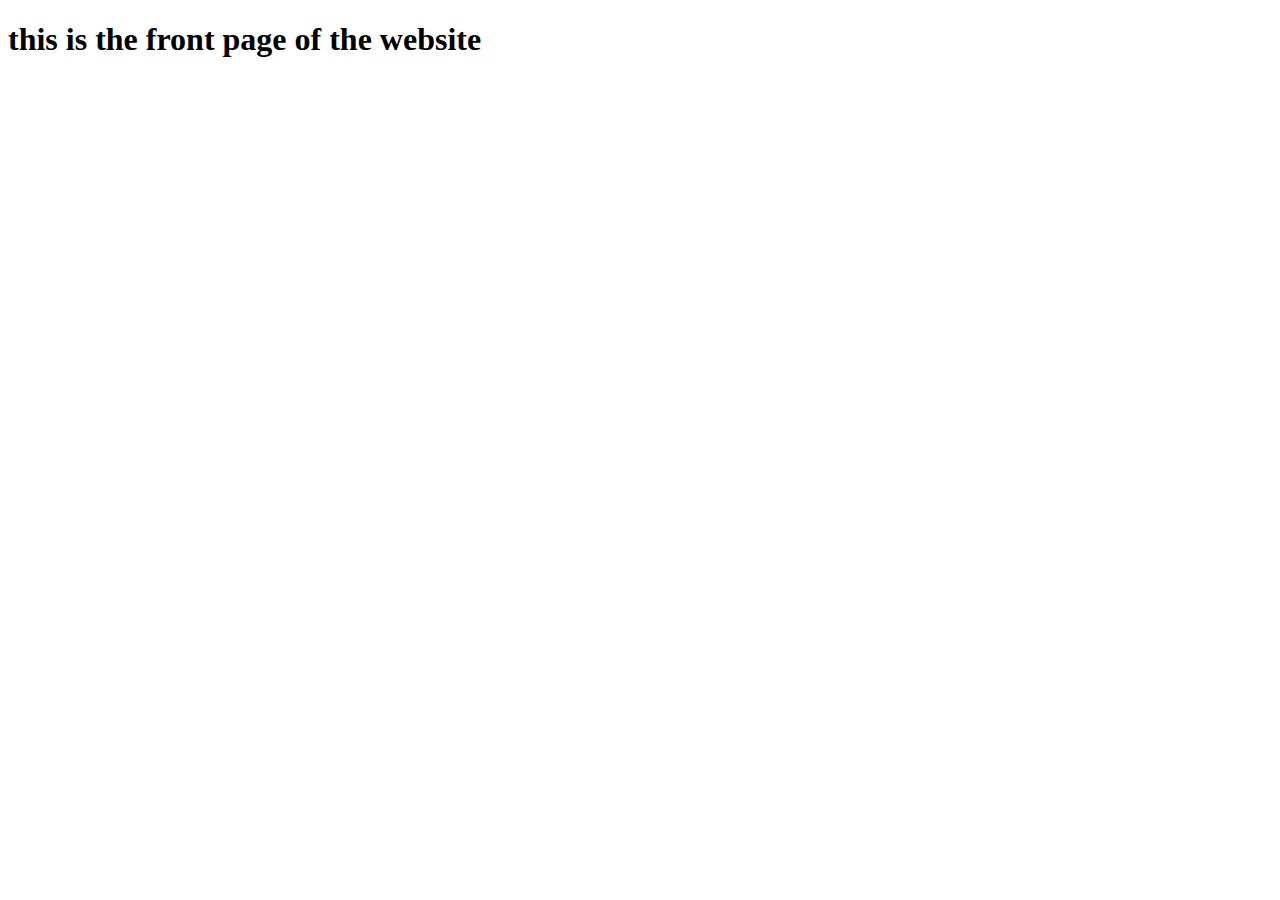
<file: index.html>
<!DOCTYPE html>
<html lang="en">
<head>
    <meta charset="UTF-8">
    <meta name="viewport" content="width=device-width, initial-scale=1.0">
    <title>Document</title>
</head>
<body>

  <h1> this is the front page of the website</h1>
    
</body>
</html>
</file>
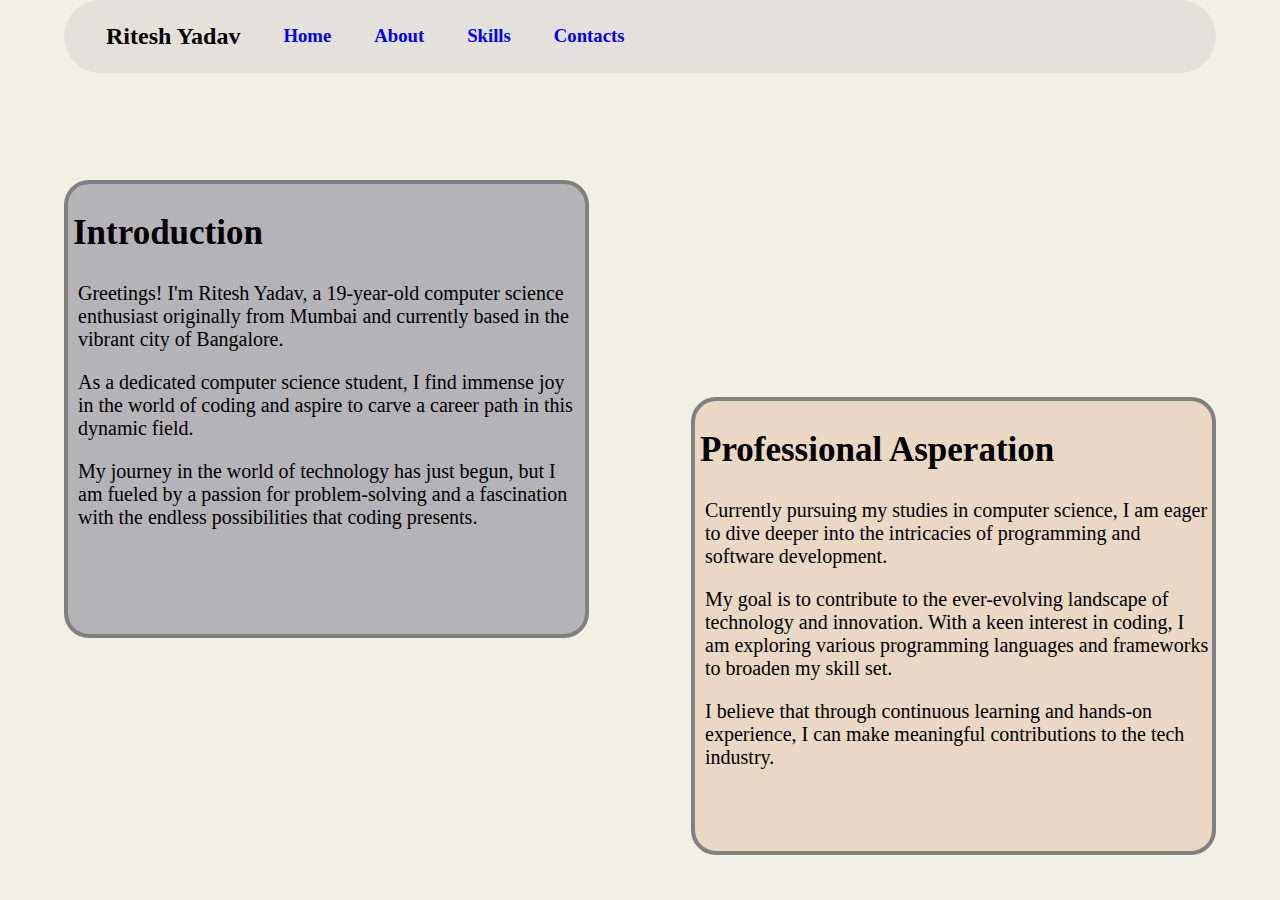
<file: javascript 1/about.html>
<!DOCTYPE html>
<html lang="en">
<head>
    <meta charset="UTF-8">
    <meta name="viewport" content="width=device-width, initial-scale=1.0">
    <link rel="stylesheet" href="about.css">
    <title>Document</title>
</head>
<body>

    <header>
        <table id="table">
            <tr>
                <td class="header"><h2>Ritesh Yadav</h2></td>
                <td class="header" ><a href="index.html" style="text-decoration: none;"><h3>Home</h3></a></td>
                <td class="header"><a href="about.html" style="text-decoration: none;"><h3>About</h3></a></td>
                <td class="header"><a href="skills.html" style="text-decoration: none;"><h3>Skills</h3></a></td>
                <td class="header"><a href="contacts.html" style="text-decoration: none;"><h3>Contacts</h3></a></td>
            </tr>
        </table>

    </header>

    <main>
        <section id="about">
            <div id="about-page" style="display: inline;">
                <!---this the introduction div-->
                <div id="intro">
                    <div>
                        <h2 style="text-align: left; font-size: 35px;"> Introduction</h2>
                    </div>   
                    <div>
                        <p class="para" style="font-weight: 300;">Greetings! I'm Ritesh Yadav, a 19-year-old computer science enthusiast originally from Mumbai and currently based in the vibrant city of Bangalore.</p>
                        <p class="para" style="font-weight: 200;">As a dedicated computer science student, I find immense joy in the world of coding and aspire to carve a career path in this dynamic field.</p>
                        <p class="para" style="font-weight: 100;"> My journey in the world of technology has just begun,
                            but I am fueled by a passion for problem-solving and a fascination with the endless possibilities that coding presents.
                        </p>
                    </div>
                </div>
    
                <!--- this is the second box about the asperation -->
                 <div id="work-box">
                    <div>
                        <h2 style="text-align: left; font-size: 35px;"> Professional Asperation</h2>
                    </div>
                    <div id="">
                        <p class="para">Currently pursuing my studies in computer science, I am eager to dive deeper into the intricacies of programming and software development. </p>
    
                        <p class="para"> My goal is to contribute to the ever-evolving landscape of technology and innovation. With a keen interest in coding, I am exploring various programming languages and frameworks to broaden my skill set. </p>
    
                        <p class="para"> I believe that through continuous learning and hands-on experience, I can make meaningful contributions to the tech industry. </p>
                    </div>
                 </div>
            </div>
        </section>

    </main>
    
</body>
</html>
</file>
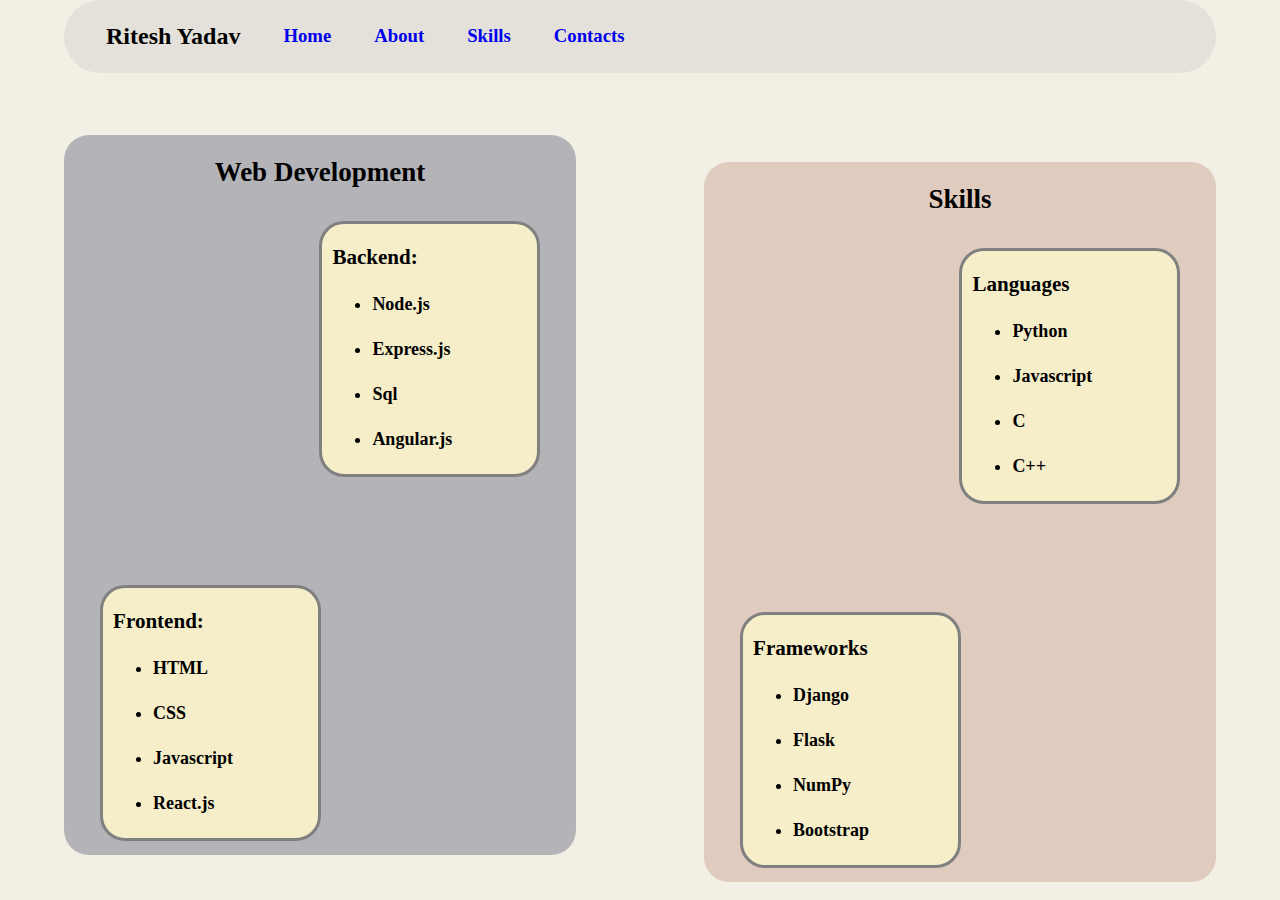
<file: javascript 1/skills.html>
<!DOCTYPE html>
<html lang="en">
<head>
    <meta charset="UTF-8">
    <meta name="viewport" content="width=device-width, initial-scale=1.0">
    <link rel="stylesheet" href="skill.css">
    <title>Document</title>
</head>
<body>

    <header>
        <table id="table">
            <tr>
                <td class="header"><h2>Ritesh Yadav</h2></td>
                <td class="header" ><a href="index.html" style="text-decoration: none;"><h3>Home</h3></a></td>
                <td class="header"><a href="about.html" style="text-decoration: none;"><h3>About</h3></a></td>
                <td class="header"><a href="skills.html" style="text-decoration: none;"><h3>Skills</h3></a></td>
                <td class="header"><a href="contacts.html" style="text-decoration: none;"><h3>Contacts</h3></a></td>
            </tr>
        </table>

    </header>
    
    <main>
        <section id="skill">
            <div id="css"> 
            <!--- this is the web section-->
                <div id="web" >
                    <div id="division">
                        <h2 style="text-align: center;">Web Development</h2>
                        <div>
                            <div id="frontend">
                                <h3>Frontend: </h3>
                                <div>
                                    <ul>
                                        <li><h4>HTML</h4></li>
                                        <li><h4>CSS</h4></li>
                                        <li><h4>Javascript</h4></li>
                                        <li><h4>React.js</h4></li>
                                    </ul>
                                </div>
                            </div>
                            <div id="backend">
                                <h3>Backend: </h3>
                                <div>
                                    <ul>
                                        <li><h4>Node.js</h4></li>
                                        <li><h4>Express.js</h4></li>
                                        <li><h4>Sql</h4></li>
                                        <li><h4>Angular.js</h4></li>
                                    </ul>
                                </div>
                            </div>
                        </div>
                    </div>
                </div>
                <!-- this is the skill section-->

                <div id="skills">
                    <div>
                        <h2>Skills</h2>
                    </div>
                    <div>
                        <div id="languages">
                                <div>
                                    <h3>Languages</h3>
                                </div>
                                <div>
                                    <ul>
                                        <li><h4>Python</h4></li>
                                        <li><h4>Javascript</h4></li>
                                        <li><h4>C</h4></li>
                                        <li><h4>C++</h4></li>
                                    </ul>
                                </div>
                        </div>

                        <div id="frameworks">
                                <div>
                                    <h3>Frameworks</h3>
                                </div>
                                <ul>
                                    <li><h4>Django</h4></li>
                                    <li><h4>Flask</h4></li>
                                    <li><h4>NumPy</h4></li>
                                    <li><h4>Bootstrap</h4></li>
                                </ul>
                        </div>
                    </div>
                </div>
            </div>
        </section>
    </main>
</body>
</html>
</file>
<file: javascript 1/about.css>
body
{
   margin: 0 0 0 0;
   background-color: #F2EFE5;
}





header
{
   width: 100%;
   display: block;
}

#table
{
    position: relative;
    left: 5%;
    right: 5%;
    background-color:#E3E1D9;
    border-radius: 50px;
    width: 90%;
    display: block;
}

.header 
{
   padding-left: 40px;
}

#web
{
    background-color:rgb(213, 222, 40);
    width: 30%;
    border-style: inherit;
    border-radius: 25px;
    border-color: grey grey;
    position: absolute;
    left: 20%;
    top: 5%;
}

#frontend
{
    background-color: antiquewhite;
    display: inline-block;
    margin-left: 5%;
    margin-bottom: 1%;
    width: 40%;
    padding-left: 2%;
    border-style:initial;
    border-radius: 25px;

}

#backend
{
    background-color: blanchedalmond;
    display: inline-block;
    margin-left: 5%;
    margin-right: 2%;
    margin-bottom: 1%;
    width: 40%;
    padding-left: 2%;
    border-style:initial;
    border-radius: 25px;
}

#intro
{
   width: 40%;
   height: 50%;
   padding-left: 5px;
   display: inline-block;
   position: absolute;
   left: 5%;
   top: 20%;
   border-style: solid;
   border-color: grey;
   border-width: 4px;
   border-radius: 25px;
   background-color: #B4B4B8;
}



.para
{
   font-size: 20px;
   text-align: left;
   padding-left: 5px;
}


#work-box
{
   width: 40%;
   height: 50%;
   padding: 0 0 0 5px;
   display: inline-block;
   position: absolute;
   right: 5%;
   bottom: 5%;
   border-style: solid;
   border-color: grey;
   border-width: 4px;
   border-radius: 25px;
   background-color: #E8D8C4;
}
</file>
<file: javascript 1/skill.css>
body
{
   margin: 0 0 0 0;
   background-color: #F2EFE5;
}


/* this is for the skill section */

header
{
   width: 100%;
   display: block;
}

#table
{
    position: relative;
    left: 5%;
    right: 5%;
    background-color:#E3E1D9;
    border-radius: 50px;
    width: 90%;
    display: block;
}

.header 
{
   padding-left: 40px;
}


#web {
    display: inline-block;
    text-align: center;
    background-color: #B4B4B8;
    width: 40%;
    height: 80%;
    font-size:large;
    position: absolute;
    top: 15%;
    left: 5%;
    border-style: inherit;
    border-radius: 25px;

}

#frontend
{
   display: inline-block;
   background-color: #F5EEC8;
   text-align: left;
   width: 40%;
   padding-left: 2%;
   border-style: solid;
   border-color: grey;
   border-radius: 25px;
   position: absolute;
   left: 7%;
   bottom: 2%;
}


#backend
{
   display: inline-block;
   background-color: #F5EEC8;
   width: 40%;
   font-size: large;
   padding-left: 2%;
   text-align: left;
   border-style: solid;
   border-color: grey;
   border-radius: 25px;
   position: absolute;
   right: 7%;
   top: 12%;
}


#skills
{
    display: inline-block;
    background-color: #E0CCBE;
    text-align: center;
    width: 40%;
    height: 80%;
    font-size:large;
    position: absolute;
    bottom: 2%;
    right: 5%;
    border-style: inherit;
    border-radius: 25px;
}

#languages
{
    display: inline-block;
    background-color: #F5EEC8;
    width: 40%;
    font-size: large;
    padding-left: 2%;
    text-align: left;
    border-style: solid;
    border-color: grey;
    border-radius: 25px;
    position: absolute;
    right: 7%;
    top: 12%;
   

}

#frameworks
{
    display: inline-block;
    background-color: #F5EEC8;
    text-align: left;
    width: 40%;
    padding-left: 2%;
    border-style: solid;
    border-color: grey;
    border-radius: 25px;
    position: absolute;
    left: 7%;
    bottom: 2%;
}
</file>
